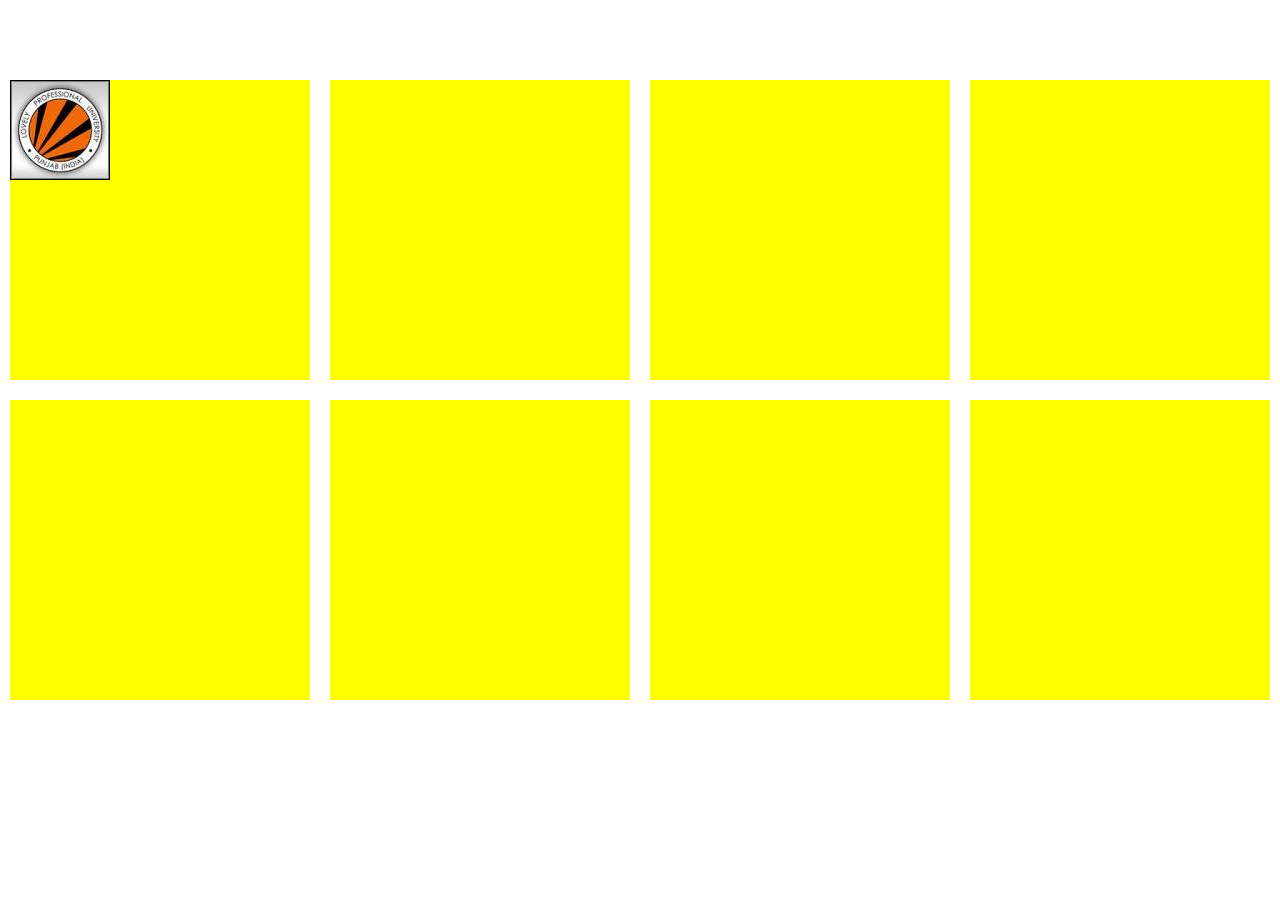
<file: career360/imagehovercss.html>
<!doctype html>
<html>
    <head>
        <meta charset="utf-8">
        <title>Css Image Hover</title>
        <link rel="stylesheet" href="style.css">
    </head>
    <body>
        <div class="container">
            <div class="box">
                <div class="imgBox">
                   <img src="Lovely.jpg">
                </div>
            </div>
            <div class="box"></div>
            <div class="box"></div>
            <div class="box"></div>
            <div class="box"></div>
            <div class="box"></div>
            <div class="box"></div>
            <div class="box"></div>
        </div>
    </body>
</html>
</file>
<file: career360/style.css>
body{
    margin:0;
    padding:0;
    background:white;
    font-family:sans-serif;
}
.container
{
    width: 1280px;
    min-height:500px;
  
    margin: 70px auto 0 ;
    display: flex;
    flex-direction: row;
    flex-wrap: wrap;
}
.container .box
{
   position: relative;
   width: 300px;
   height:300px;
   background: #ff0;
   margin:10px;
   box-sizing: border-box;
   display: inline-block;
}
.dropdown-content {
    display: flex;
    flex-wrap: wrap;
    margin: 20px;
}
.dropdown-content div{
    margin-left: 20px;
    
}
.down select{
    margin-bottom: 30px;
    
}
</file>
